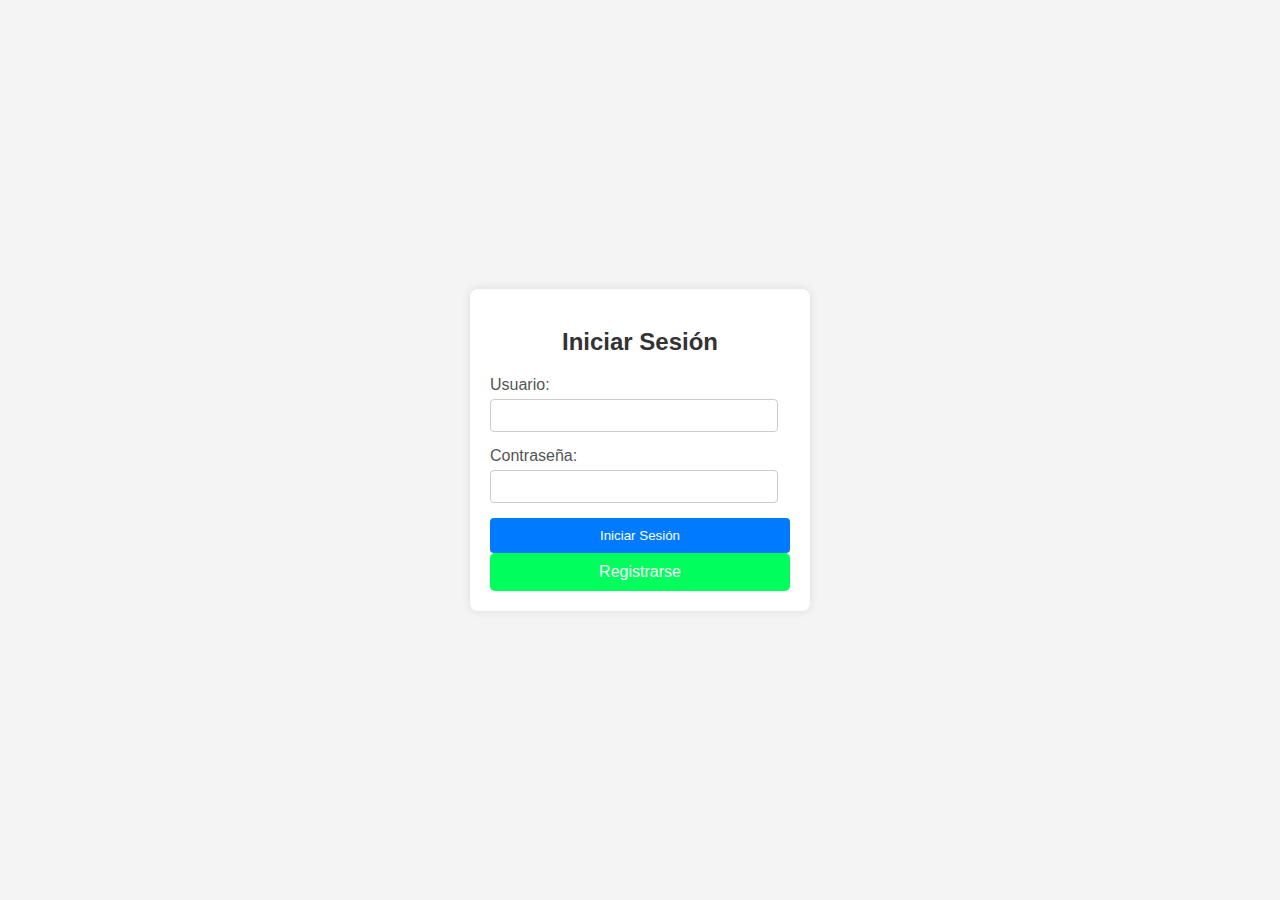
<file: Producto_Integrador/Login.html>
<!DOCTYPE html>
<html lang="en">
<head>
  <meta charset="UTF-8">
  <meta name="viewport" content="width=device-width, initial-scale=1.0">
  <title>Login / Registro</title>
  <link rel="stylesheet" href="Styles/Login.css">
</head>
<body>
<div class="login-container">
  <h2>Iniciar Sesión</h2>
  <form id="loginForm">
    <div class="form-group">
      <label for="loginUsername">Usuario:</label>
      <input type="text" id="loginUsername" name="username" required>
    </div>
    <div class="form-group">
      <label for="loginPassword">Contraseña:</label>
      <input type="password" id="loginPassword" name="password" required>
    </div>
    <button type="submit">Iniciar Sesión</button>
    <div id="login-error-message-container">
    </div>
  </form>
  <div class="auth-switch">
    <button id="switchToRegister" class="register-button">Registrarse</button>
  </div>

  <div id="register-form-container">
    <h2>Registrarse</h2>
    <form id="registerForm">
      <div class="form-group">
        <label for="registerUsername">Usuario:</label>
        <input type="text" id="registerUsername" name="username" required>
      </div>
      <div class="form-group">
        <label for="registerPassword">Contraseña:</label>
        <input type="password" id="registerPassword" name="password" required>
      </div>
      <button type="submit">Registrarse</button>
      <div id="register-error-message-container">
      </div>
    </form>
    <button id="switchToLogin">¿Ya tienes cuenta? Iniciar Sesión</button>
  </div>
</div>

<script src="Backend/Login.js"></script>
</body>
</html>
</file>
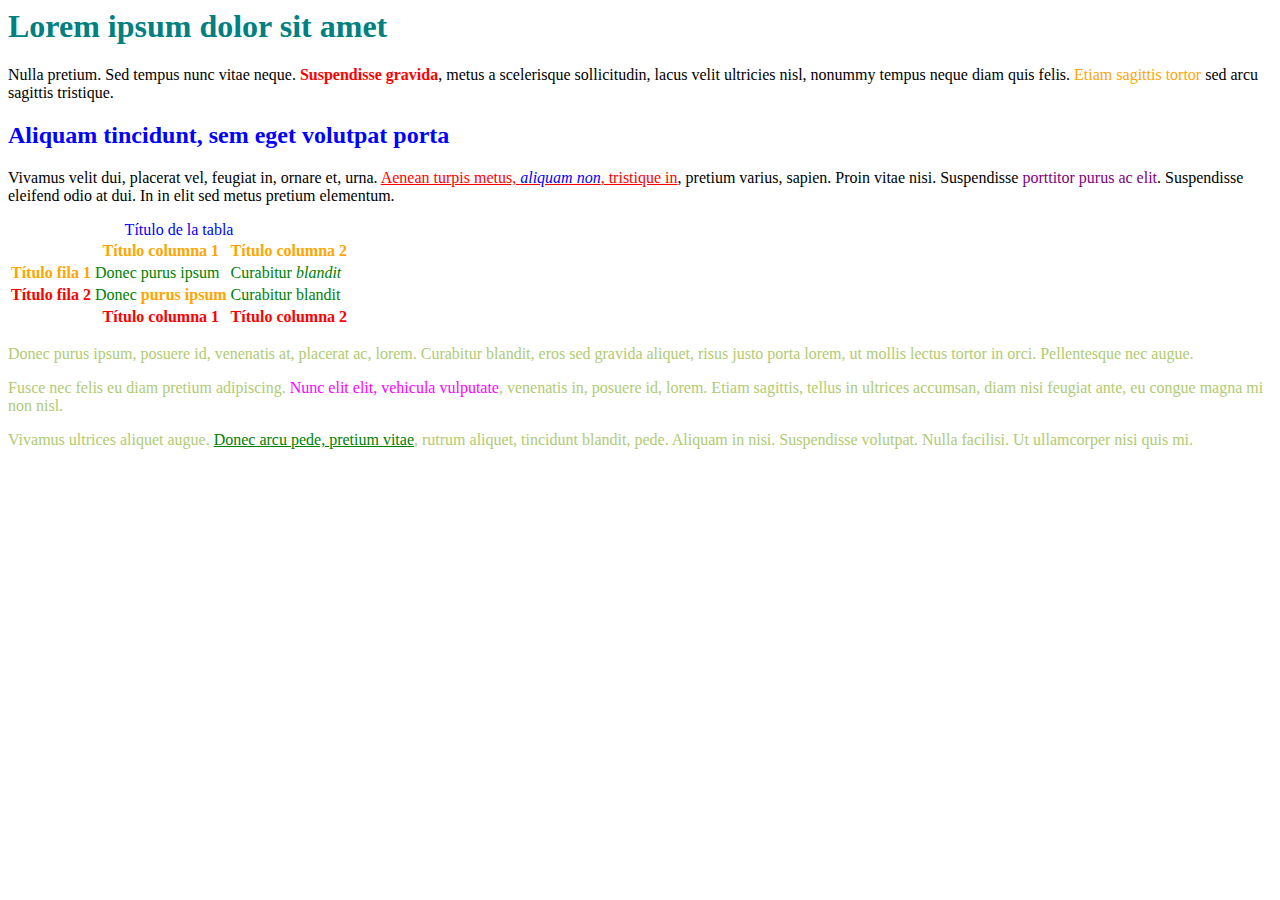
<file: Unidad3Ejercicio2/indexA.html>
<!DOCTYPE >
<html xmlns="http://www.w3.org/1999/xhtml">
<head>
    <meta http-equiv="Content-Type" content="text/html; charset=utf-8"/>
    <title>Ejercicio de selectores</title>
    <link href="cssA.css" rel="stylesheet" type="text/css"/>
</head>
<body>
<h1 id="titulo">Lorem ipsum dolor sit amet</h1>

<p>Nulla pretium. Sed tempus nunc vitae neque. <strong class="redText">Suspendisse
    gravida</strong>, metus a scelerisque sollicitudin, lacus velit
    ultricies nisl, nonummy tempus neque diam quis felis. <span
            class="destacado">Etiam sagittis tortor</span> sed arcu sagittis tristique.</p>
<h2 id="subtitulo">Aliquam tincidunt, sem eget volutpat porta</h2>
<p>Vivamus velit dui, placerat vel, feugiat in, ornare et, urna. <a
        href="#" class="redText">Aenean turpis metus, <em class="blueText">aliquam non</em>, tristique in</a>, pretium
    varius, sapien. Proin vitae nisi. Suspendisse <span class="especial" id="port">porttitor
purus ac elit</span>. Suspendisse eleifend odio at dui. In in elit sed metus
    pretium elementum.</p>
<table summary="Descripción de la tabla y su contenido">
    <caption class="blueText">Título de la tabla</caption>
    <thead>
    <tr>
        <th scope="col"></th>
        <th scope="col" class="especial">Título columna 1</th>
        <th scope="col" class="especial">Título columna 2</th>
    </tr>
    </thead>
    <tfoot>
    <tr>
        <th scope="col"></th>
        <th scope="col" class="redText">Título columna 1</th>
        <th scope="col" class="redText">Título columna 2</th>
    </tr>
    </tfoot>

    <tbody>
    <tr>
        <th scope="row" class="especial">Título fila 1</th>
        <td>Donec purus ipsum</td>
        <td>Curabitur <em>blandit</em></td>
    </tr>
    <tr>
        <th scope="row" class="redText">Título fila 2</th>
        <td>Donec <strong class="destacado">purus ipsum</strong></td>
        <td>Curabitur blandit</td>
    </tr>
    </tbody>
</table>
<div id="adicional">
    <p class="uglyGreen">Donec purus ipsum, posuere id, venenatis at, <span>placerat ac,
lorem</span>. Curabitur blandit, eros sed gravida aliquet, risus justo
        porta lorem, ut mollis lectus tortor in orci. Pellentesque nec augue.</p>
    <p class="uglyGreen">Fusce nec felis eu diam pretium adipiscing. <span id="especial">Nunc elit
elit, vehicula vulputate</span>, venenatis in,
        posuere id, lorem. Etiam sagittis, tellus in ultrices accumsan, diam nisi
        feugiat ante, eu congue magna mi non nisl.</p>
    <p class="uglyGreen">Vivamus ultrices aliquet augue. <a href="#" class="greenText">Donec arcu pede, pretium
        vitae</a>, rutrum aliquet, tincidunt blandit, pede.
        Aliquam in nisi. Suspendisse volutpat. Nulla facilisi. Ut ullamcorper nisi quis
        mi.</p>
</div>
</body>
</html>
</file>
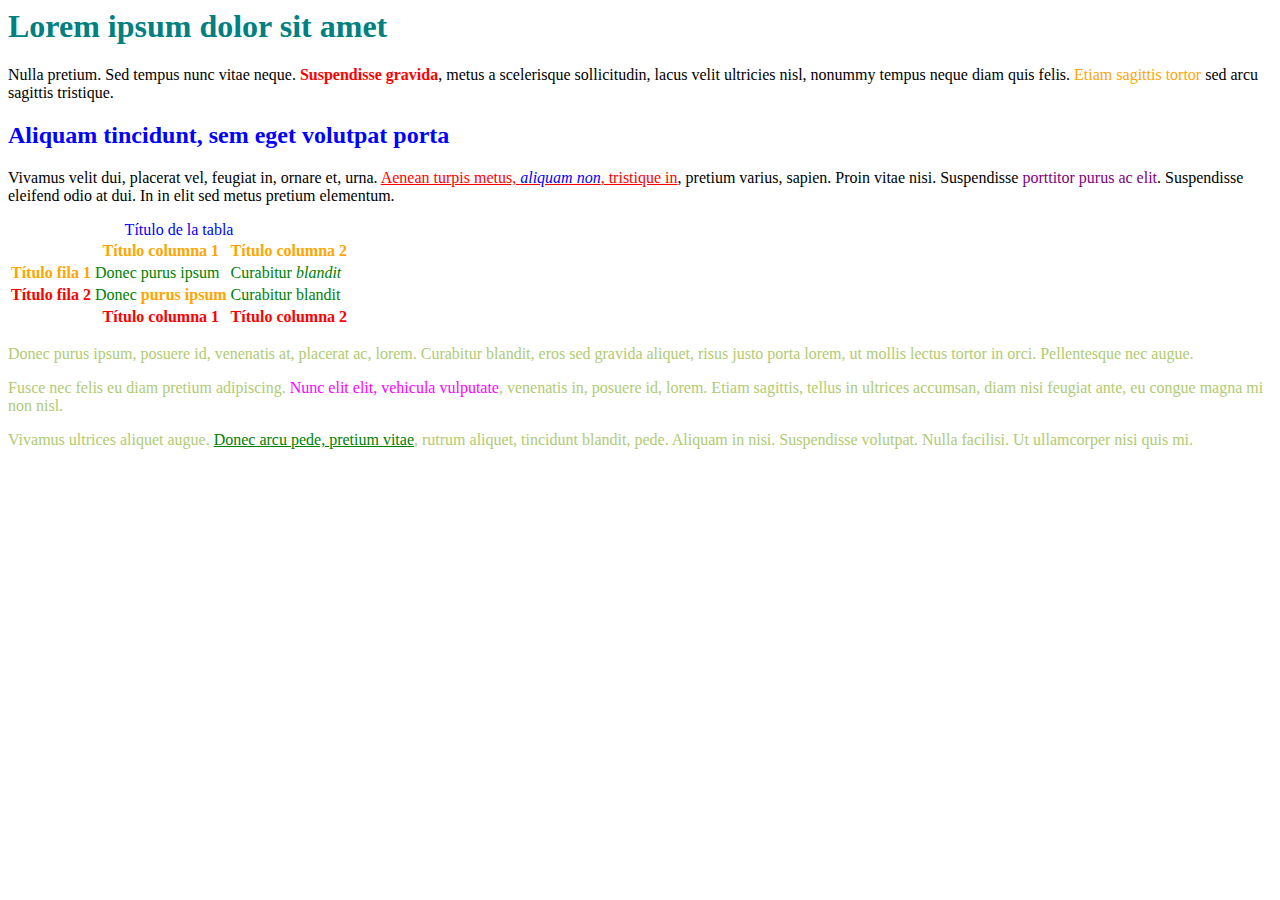
<file: Unidad3Ejercicio2/indexB.html>
<!DOCTYPE >
<html xmlns="http://www.w3.org/1999/xhtml">
<head>
    <meta http-equiv="Content-Type" content="text/html; charset=utf-8"/>
    <title>Ejercicio de selectores</title>
    <style>
        #titulo{
            color: teal;
        }

        #subtitulo{
            color: blue;
        }

        .blueText {
            color: blue;
        }

        .redText {
            color: red;
        }

        .especial{
            color: orange;
        }

        .destacado {
            color: orange;
        }

        td {
            color: green;
        }

        #especial {
            color: fuchsia;
        }

        .uglyGreen {
            color: #b0cb72;
        }

        .greenText {
            color: green;
        }

        #port{
            color: purple;
        }
    </style>
</head>
<body>
<h1 id="titulo">Lorem ipsum dolor sit amet</h1>

<p>Nulla pretium. Sed tempus nunc vitae neque. <strong class="redText">Suspendisse
    gravida</strong>, metus a scelerisque sollicitudin, lacus velit
    ultricies nisl, nonummy tempus neque diam quis felis. <span
            class="destacado">Etiam sagittis tortor</span> sed arcu sagittis tristique.</p>
<h2 id="subtitulo">Aliquam tincidunt, sem eget volutpat porta</h2>
<p>Vivamus velit dui, placerat vel, feugiat in, ornare et, urna. <a
        href="#" class="redText">Aenean turpis metus, <em class="blueText">aliquam non</em>, tristique in</a>, pretium
    varius, sapien. Proin vitae nisi. Suspendisse <span class="especial" id="port">porttitor
purus ac elit</span>. Suspendisse eleifend odio at dui. In in elit sed metus
    pretium elementum.</p>
<table summary="Descripción de la tabla y su contenido">
    <caption class="blueText">Título de la tabla</caption>
    <thead>
    <tr>
        <th scope="col"></th>
        <th scope="col" class="especial">Título columna 1</th>
        <th scope="col" class="especial">Título columna 2</th>
    </tr>
    </thead>
    <tfoot>
    <tr>
        <th scope="col"></th>
        <th scope="col" class="redText">Título columna 1</th>
        <th scope="col" class="redText">Título columna 2</th>
    </tr>
    </tfoot>

    <tbody>
    <tr>
        <th scope="row" class="especial">Título fila 1</th>
        <td>Donec purus ipsum</td>
        <td>Curabitur <em>blandit</em></td>
    </tr>
    <tr>
        <th scope="row" class="redText">Título fila 2</th>
        <td>Donec <strong class="destacado">purus ipsum</strong></td>
        <td>Curabitur blandit</td>
    </tr>
    </tbody>
</table>
<div id="adicional">
    <p class="uglyGreen">Donec purus ipsum, posuere id, venenatis at, <span>placerat ac,
lorem</span>. Curabitur blandit, eros sed gravida aliquet, risus justo
        porta lorem, ut mollis lectus tortor in orci. Pellentesque nec augue.</p>
    <p class="uglyGreen">Fusce nec felis eu diam pretium adipiscing. <span id="especial">Nunc elit
elit, vehicula vulputate</span>, venenatis in,
        posuere id, lorem. Etiam sagittis, tellus in ultrices accumsan, diam nisi
        feugiat ante, eu congue magna mi non nisl.</p>
    <p class="uglyGreen">Vivamus ultrices aliquet augue. <a href="#" class="greenText">Donec arcu pede, pretium
        vitae</a>, rutrum aliquet, tincidunt blandit, pede.
        Aliquam in nisi. Suspendisse volutpat. Nulla facilisi. Ut ullamcorper nisi quis
        mi.</p>
</div>
</body>
</html>
</file>
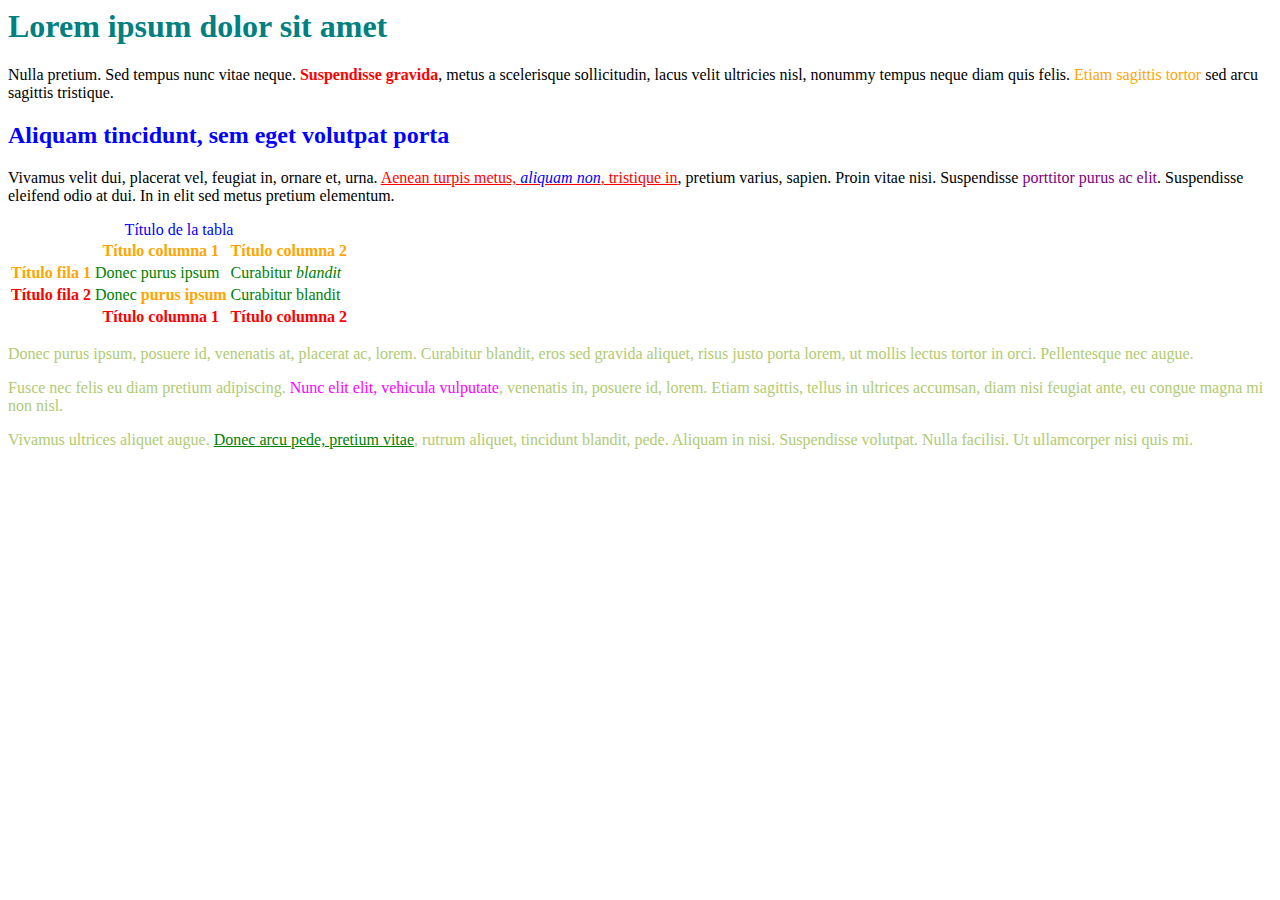
<file: Unidad3Ejercicio2/indexC.html>
<!DOCTYPE >
<html xmlns="http://www.w3.org/1999/xhtml">
<head>
    <meta http-equiv="Content-Type" content="text/html; charset=utf-8"/>
    <title>Ejercicio de selectores</title>
</head>
<body>
<h1 id="titulo" style="color: teal">Lorem ipsum dolor sit amet</h1>

<p>Nulla pretium. Sed tempus nunc vitae neque. <strong style="color: red">Suspendisse
    gravida</strong>, metus a scelerisque sollicitudin, lacus velit
    ultricies nisl, nonummy tempus neque diam quis felis. <span
            class="destacado" style="color: orange">Etiam sagittis tortor</span> sed arcu sagittis tristique.</p>
<h2 id="subtitulo" style="color: blue">Aliquam tincidunt, sem eget volutpat porta</h2>
<p>Vivamus velit dui, placerat vel, feugiat in, ornare et, urna. <a
        href="#" style="color: red"">Aenean turpis metus, <em style="color: blue">aliquam non</em>, tristique in</a>, pretium
    varius, sapien. Proin vitae nisi. Suspendisse <span class="especial" style="color: purple;">porttitor
purus ac elit</span>. Suspendisse eleifend odio at dui. In in elit sed metus
    pretium elementum.</p>
<table summary="Descripción de la tabla y su contenido">
    <caption style="color: blue">Título de la tabla</caption>
    <thead>
    <tr>
        <th scope="col"></th>
        <th scope="col" class="especial" style="color: orange">Título columna 1</th>
        <th scope="col" class="especial" style="color: orange">Título columna 2</th>
    </tr>
    </thead>
    <tfoot>
    <tr>
        <th scope="col"></th>
        <th scope="col" style="color: red">Título columna 1</th>
        <th scope="col" style="color: red">Título columna 2</th>
    </tr>
    </tfoot>

    <tbody>
    <tr>
        <th scope="row" class="especial" style="color: orange">Título fila 1</th>
        <td style="color: green">Donec purus ipsum</td>
        <td style="color: green">Curabitur <em>blandit</em></td>
    </tr>
    <tr>
        <th scope="row" style="color: red">Título fila 2</th>
        <td style="color: green">Donec <strong style="color: orange">purus ipsum</strong></td>
        <td style="color: green">Curabitur blandit</td>
    </tr>
    </tbody>
</table>
<div id="adicional">
    <p style="color: #b0cb72">Donec purus ipsum, posuere id, venenatis at, <span>placerat ac,
lorem</span>. Curabitur blandit, eros sed gravida aliquet, risus justo
        porta lorem, ut mollis lectus tortor in orci. Pellentesque nec augue.</p>
    <p style="color: #b0cb72">Fusce nec felis eu diam pretium adipiscing. <span id="especial" style="color: fuchsia">Nunc elit
elit, vehicula vulputate</span>, venenatis in,
        posuere id, lorem. Etiam sagittis, tellus in ultrices accumsan, diam nisi
        feugiat ante, eu congue magna mi non nisl.</p>
    <p style="color: #b0cb72">Vivamus ultrices aliquet augue. <a href="#" style="color: green;">Donec arcu pede, pretium
        vitae</a>, rutrum aliquet, tincidunt blandit, pede.
        Aliquam in nisi. Suspendisse volutpat. Nulla facilisi. Ut ullamcorper nisi quis
        mi.</p>
</div>
</body>
</html>
</file>
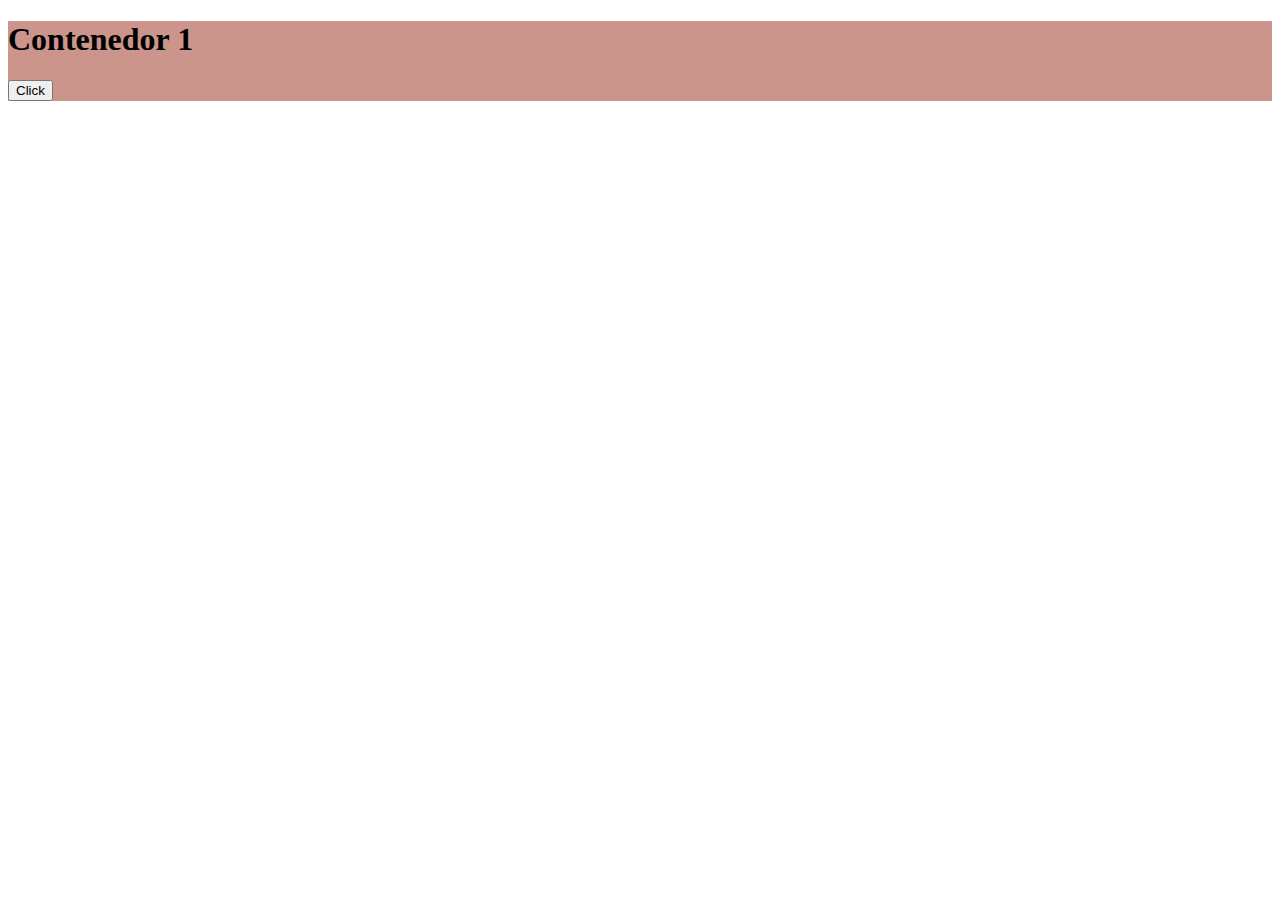
<file: Unidad3Ejercicio3/indexA.html>
<!DOCTYPE html>
<html lang="en">
<head>
    <meta charset="UTF-8">
    <title>U3E3</title>
    <script src="buttonController.js"></script>
</head>
<body>
  <div id="div1" style="background-color:#cb958b">
    <h1>Contenedor 1</h1>
    <button id="button1">Click</button>
  </div>
  <div id="div2" style="background-color:#afcba0">
    <h1>Contenedor 2</h1>
    <button id="button2">Click</button>
  </div>
</body>
</html>
</file>
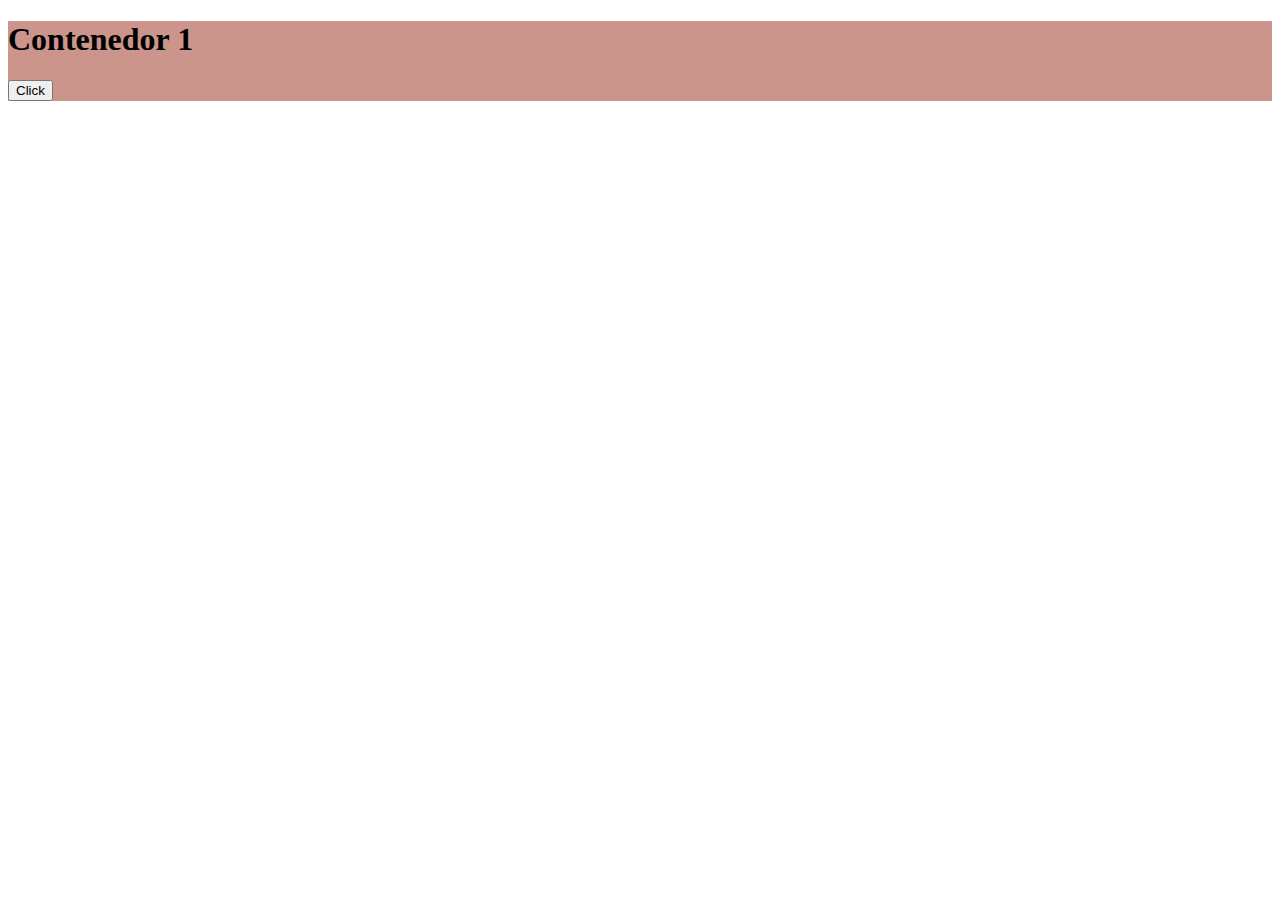
<file: Unidad3Ejercicio3/indexB.html>
<!DOCTYPE html>
<html lang="en">
<head>
    <meta charset="UTF-8">
    <title>U3E3</title>
    <script>
        document.addEventListener('DOMContentLoaded', function() {
            const div1 = document.getElementById('div1');
            const div2 = document.getElementById('div2');
            const button1 = document.getElementById('button1');
            const button2 = document.getElementById('button2');

            div2.style.visibility = 'hidden';

            button1.addEventListener('click', function() {
                div1.style.visibility = 'hidden';
                div2.style.visibility = 'visible';
            });

            button2.addEventListener('click', function() {
                div2.style.visibility = 'hidden';
                div1.style.visibility = 'visible';
            });
        });
    </script>
</head>
<body>
  <div id="div1" style="background-color:#cb958b">
    <h1>Contenedor 1</h1>
    <button id="button1">Click</button>
  </div>
  <div id="div2" style="background-color:#afcba0">
    <h1>Contenedor 2</h1>
    <button id="button2">Click</button>
  </div>
</body>
</html>
</file>
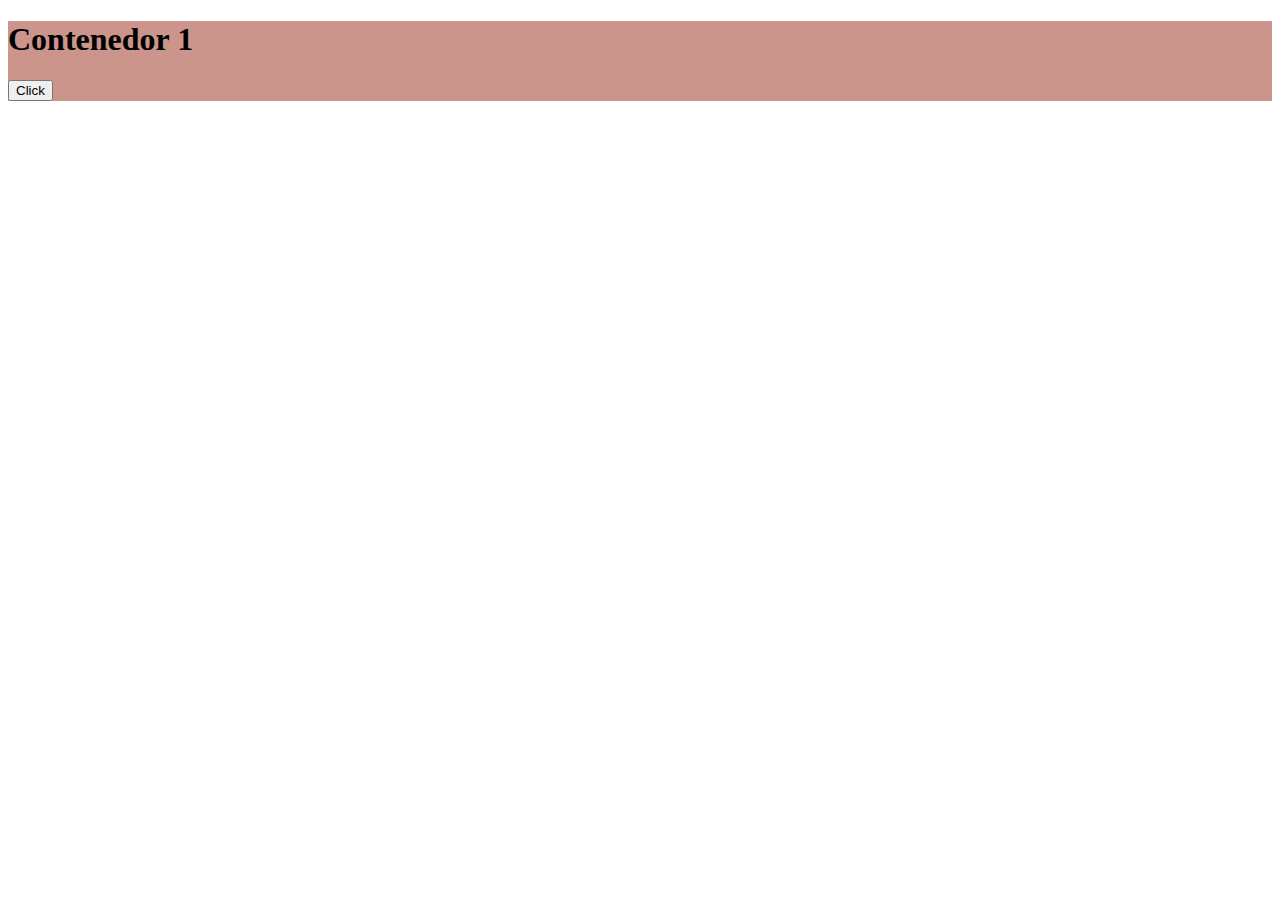
<file: Unidad3Ejercicio3/indexC.html>
<!DOCTYPE html>
<html lang="en">
<head>
    <meta charset="UTF-8">
    <title>U3E3</title>
</head>
<body>
<div id="div1" style="background-color:#cb958b; visibility: visible;">
    <h1>Contenedor 1</h1>
    <button onclick="document.getElementById('div1').style.visibility='hidden';
                     document.getElementById('div2').style.visibility='visible';">
        Click
    </button>
</div>
<div id="div2" style="background-color:#afcba0; visibility: hidden;">
    <h1>Contenedor 2</h1>
    <button onclick="document.getElementById('div2').style.visibility='hidden';
                     document.getElementById('div1').style.visibility='visible';">
        Click
    </button>
</div>
</body>
</html>
</file>
<file: Producto_Integrador/Styles/Login.css>
body {
    font-family: sans-serif;
    background-color: #f4f4f4;
    display: flex;
    justify-content: center;
    align-items: center;
    min-height: 100vh;
    margin: 0;
}

.login-container {
    background-color: #fff;
    padding: 20px;
    border-radius: 8px;
    box-shadow: 0 0 10px rgba(0, 0, 0, 0.1);
    width: 300px;
}

h2 {
    text-align: center;
    margin-bottom: 20px;
    color: #333;
}

.form-group {
    margin-bottom: 15px;
}

label {
    display: block;
    margin-bottom: 5px;
    color: #555;
}

input[type="text"],
input[type="password"] {
    width: calc(100% - 12px);
    padding: 8px;
    border: 1px solid #ccc;
    border-radius: 4px;
    box-sizing: border-box;
}

button {
    background-color: #007bff;
    color: white;
    padding: 10px 15px;
    border: none;
    border-radius: 4px;
    cursor: pointer;
    width: 100%;
}

button:hover {
    background-color: #0056b3;
}

.error-message {
    color: red;
    margin-top: 10px;
    text-align: center;
}

.register-button {
    display: inline-block;
    padding: 10px 20px;
    text-align: center;
    text-decoration: none;
    color: #fff;
    background-color: #00ff5d;
    border: none;
    border-radius: 5px;
    cursor: pointer;
    font-size: 1rem;
}

.register-button:hover {
    background-color: #0c983f;
}

#register-form-container {
    display: none;
    margin-top: 20px;
}
</file>
<file: Unidad3Ejercicio2/cssA.css>
#titulo{
    color: teal;
}

#subtitulo{
    color: blue;
}

.blueText {
    color: blue;
}

.redText {
    color: red;
}

.especial{
    color: orange;
}

.destacado {
    color: orange;
}

td {
    color: green;
}

#especial {
    color: fuchsia;
}

.uglyGreen {
    color: #b0cb72;
}

.greenText {
    color: green;
}

#port{
    color: purple;
}
</file>
